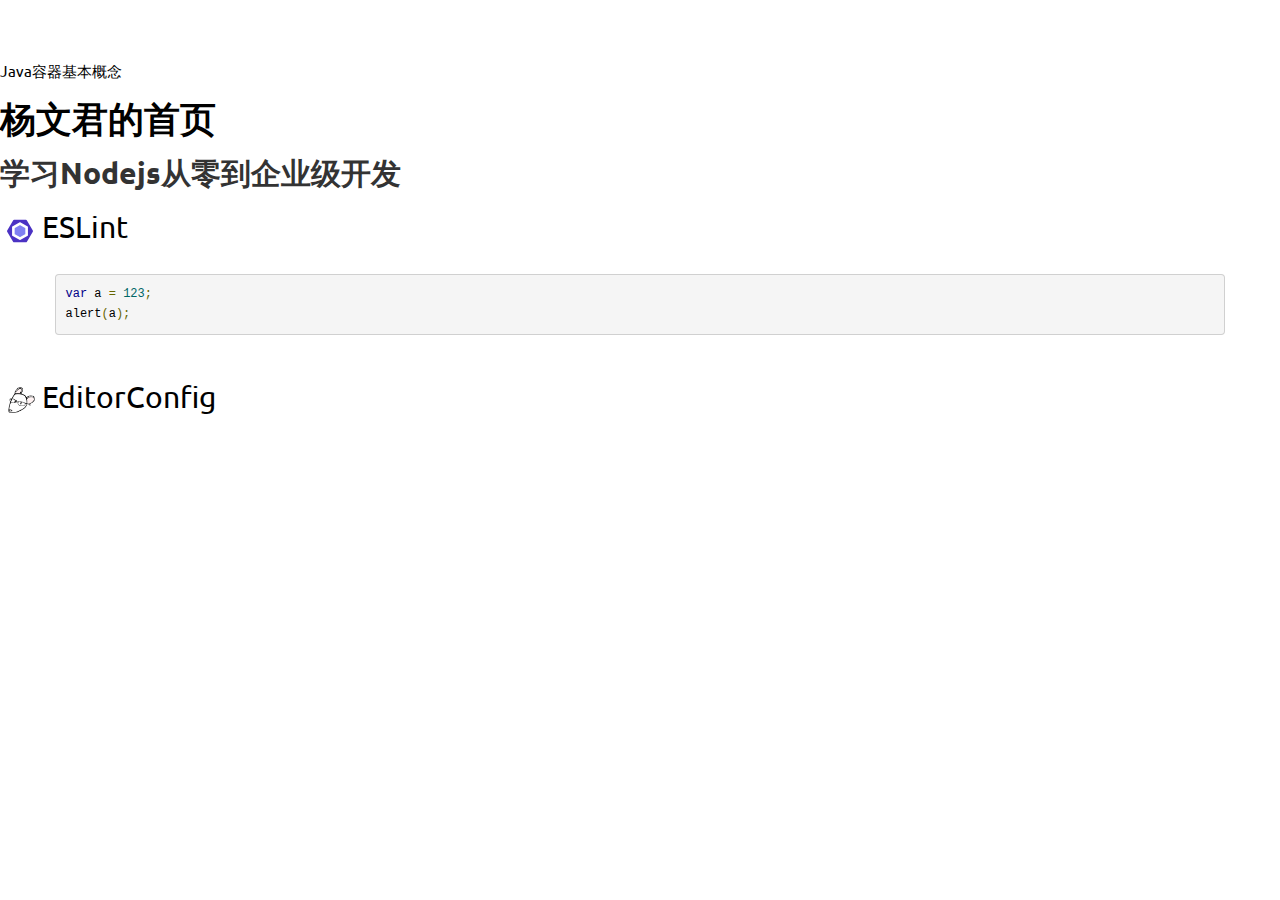
<file: Index.html>
<!DOCTYPE html>
<html lang="en">

<head>
  <meta charset="UTF-8">
  <meta name="viewport" content="width=device-width, initial-scale=1.0">
  <meta http-equiv="X-UA-Compatible" content="ie=edge">
  <title>杨文君的首页</title>
  <!-- 我的页面 favicon.icon -->
  <link rel="shortcut icon" type="image/x-icon" href="./public/img/favicon.jpg" rel="styleSheet">
  <!-- 首页的css -->
  <link rel="stylesheet" href="./public/css/Index.css">
</head>
<a href="./Java/Java.html">Java容器基本概念</a>
<h1 id="#1"><a href="https://github.com/shanliangdeYWJ/">杨文君的首页</a></h1>
<h2 id="#2">学习Nodejs从零到企业级开发</h2>
<a class="logo" href="http://eslint.cn/docs/developer-guide/"> <img class="eslint" src="./public/img/eslint.svg"
    alt="ESLint logo"> ESLint</a>
<!-- 插入md代码块 -->
<xmp theme="united" style="display:none;">
```javascript 
var a = 123;
alert(a);
```
</xmp>

  <br>
  <a class="logo" href="https://editorconfig.org/"> <img class="editorConfig" src="./public/img/editor_config.png" alt="EditorConfig logo"> EditorConfig</a>
</body>
<!-- <script src="./public/js/jQuery.min.js"></script> -->
<!-- <script src="http://strapdownjs.com/v/0.2/strapdown.js"></script> -->
<!-- 页面md格式的引入脚本 -->
<script src="./public/js/strapdownjs/strapdown.js"></script>


</html>
</file>
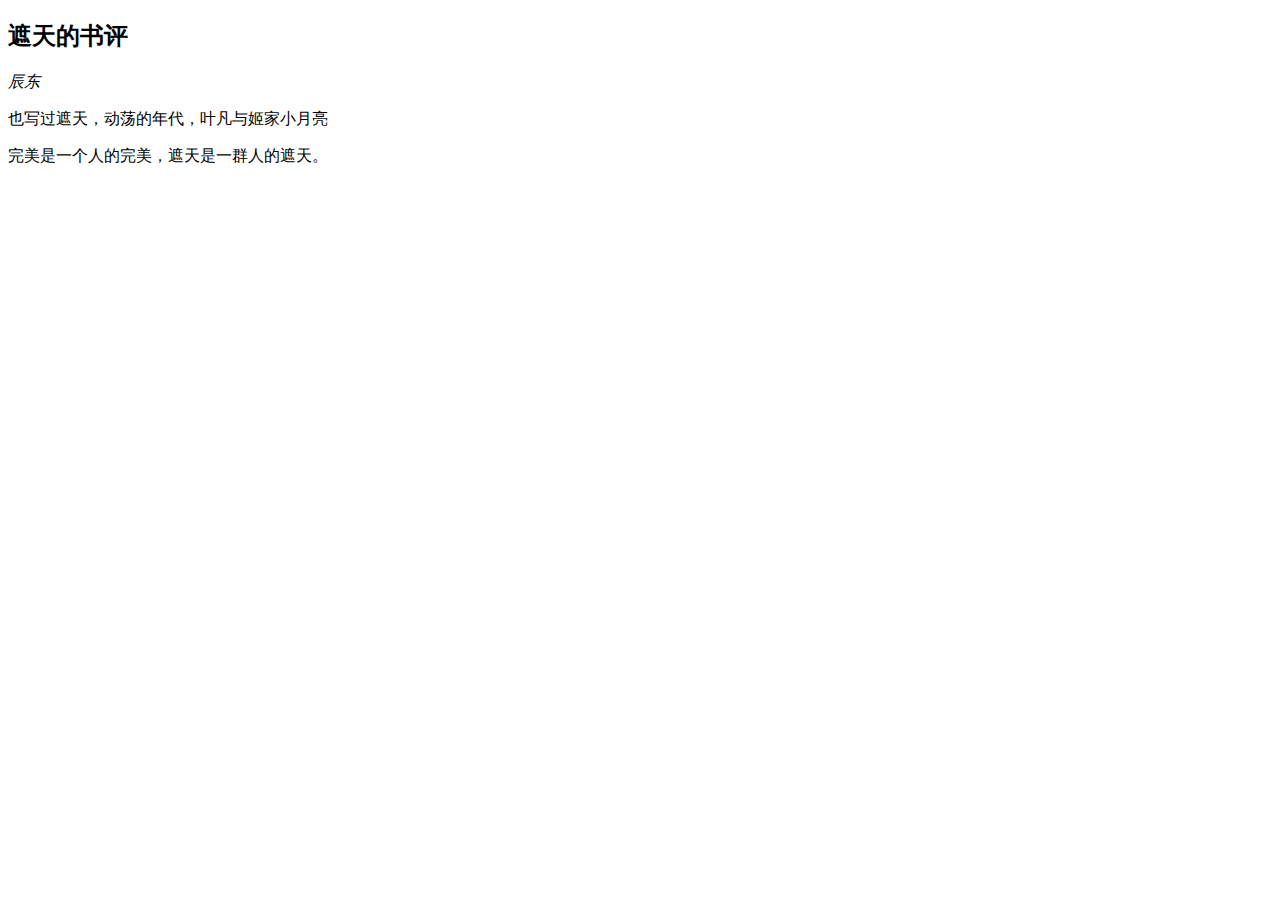
<file: other/index.html>
<!DOCTYPE html>
<html lang="en">

<head>
	<meta charset="UTF-8">
	<meta name="viewport" content="width=device-width, initial-scale=1.0">
	<meta http-equiv="X-UA-Compatible" content="ie=edge">
	<title>动荡的年代</title>
</head>

<body>
	<h2>遮天的书评</h2>
	<!-- <address>：作者、相关人士或组织的联系信息（电子邮件地址、指向联系信息页的链接）。 -->
	<address>辰东</address>
	<p>也写过遮天，动荡的年代，叶凡与姬家小月亮</p>
	<p>完美是一个人的完美，遮天是一群人的遮天。</p>
</body>

</html>
</file>
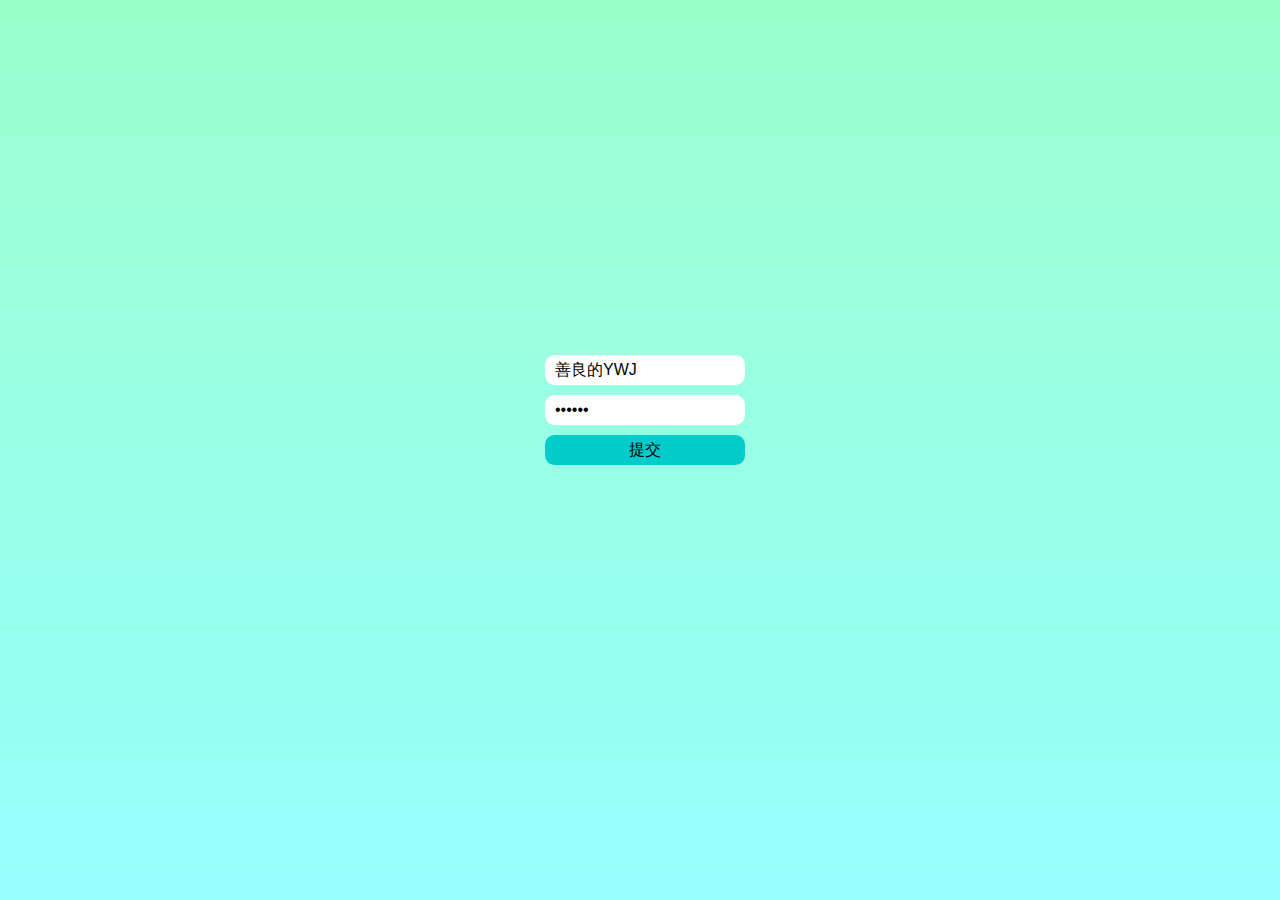
<file: Login.html>
<!DOCTYPE html>
<html lang="en">

<head>
  <meta charset="UTF-8">
  <meta name="viewport" content="width=device-width, initial-scale=1.0">
  <meta http-equiv="X-UA-Compatible" content="ie=edge">
  <title>Document</title>
  <link href="/public/css/Login.css" type="text/css" rel="styleSheet">

</head>

<body>

  <div class="welcome">
    <div class="login-box">
      <form class="login-box-form" action="" method="POST">
        <input class="username" type="text" name="username" id="username" value="善良的YWJ">
        <input class="password" type="password" name="password" id="password" value="123456"><br>
        <input class="submit" type="submit" value="提交">
      </form>
    </div>
  </div>
  <div class="square">
    <ul>
      <li></li>
      <li></li>
      <li></li>
      <li></li>
      <li></li>
    </ul>
  </div>
  <div class="circle">
    <ul>
      <li></li>
      <li></li>
      <li></li>
      <li></li>
      <li></li>
    </ul>
  </div>

  
</body>

</html>
</file>
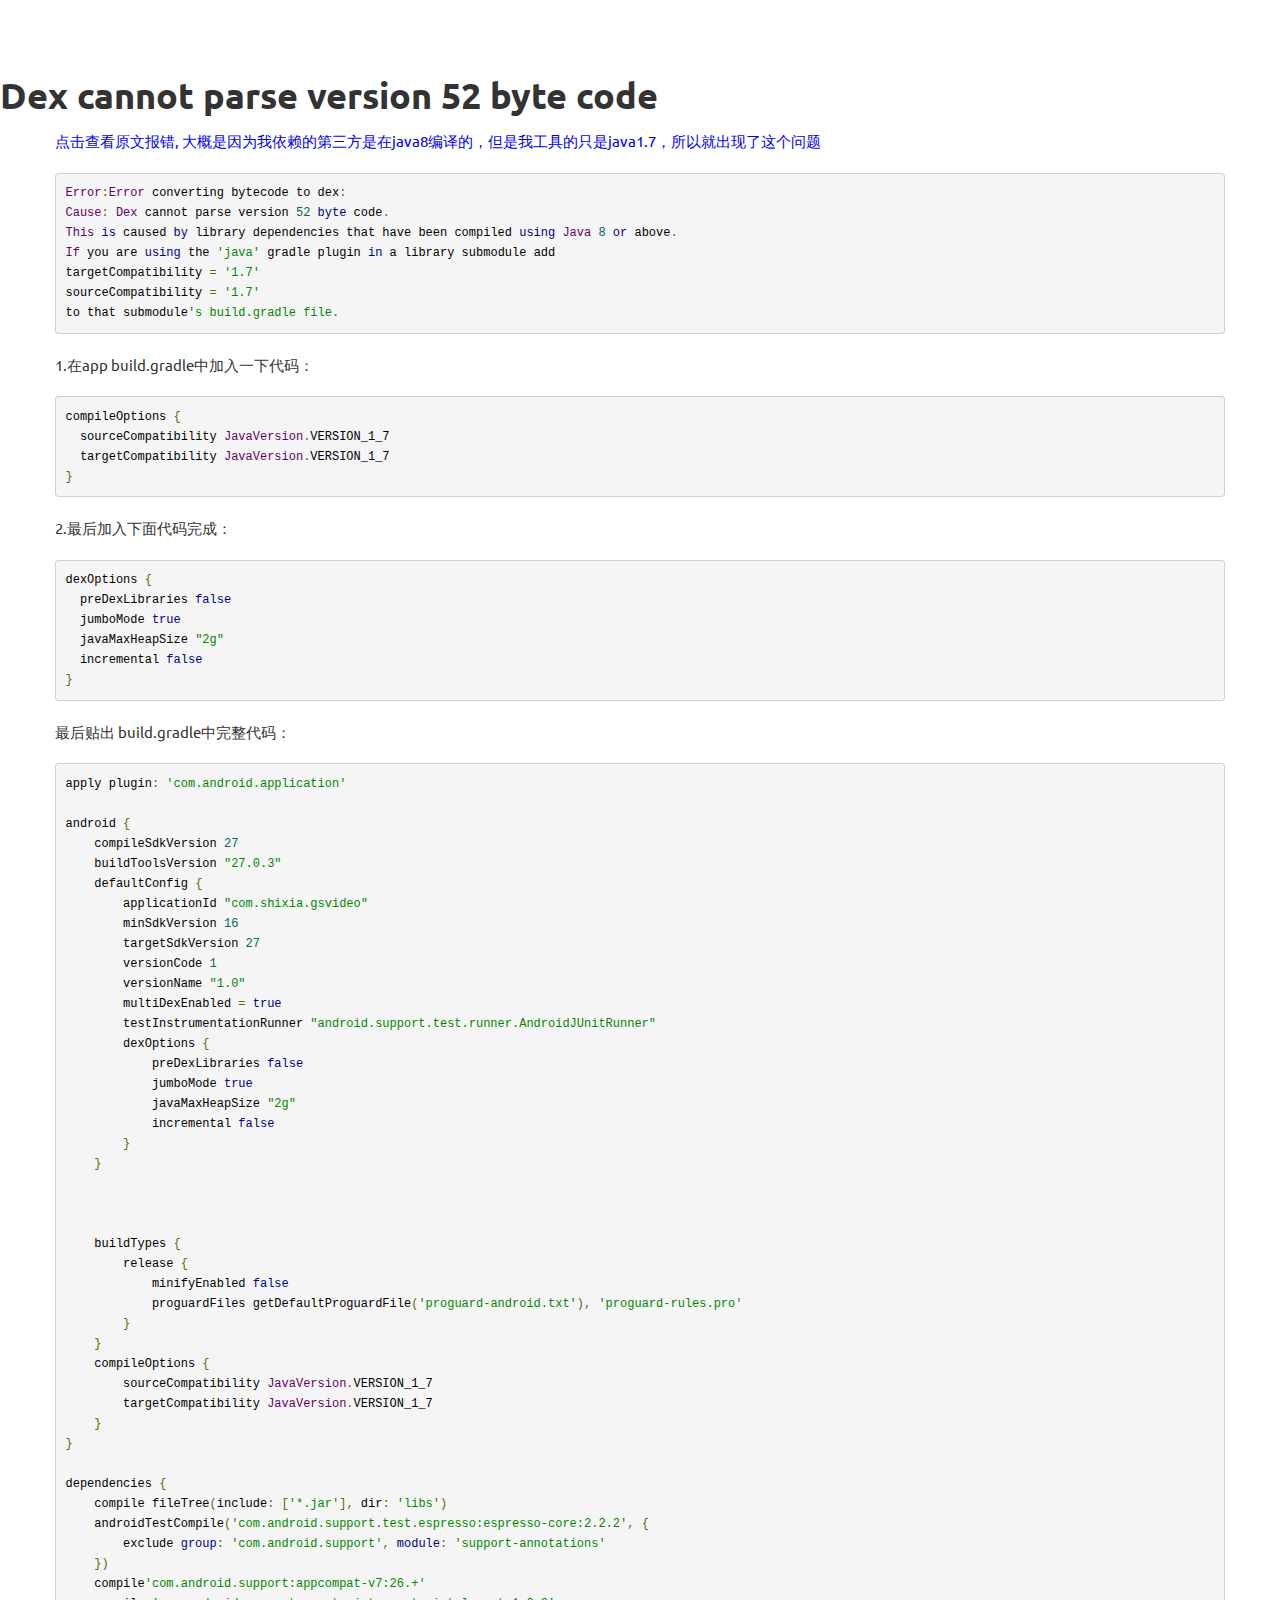
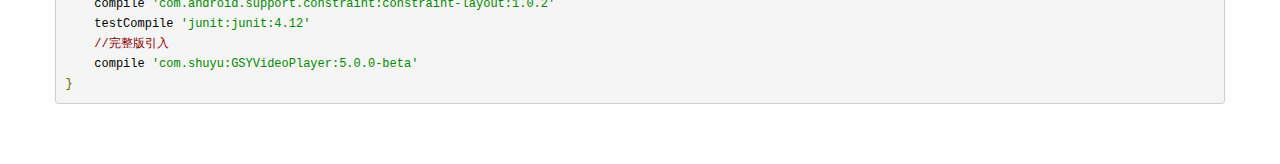
<file: Android/RecycleView/Dex cannot parse version 52 byte code.html>
<!DOCTYPE html>
<html lang="en">
<head>
  <meta charset="UTF-8">
  <meta name="viewport" content="width=device-width, initial-scale=1.0">
  <meta http-equiv="X-UA-Compatible" content="ie=edge">
  
  <title>Dex cannot parse version 52 byte code</title>
</head>
<body>
  <h1> Dex cannot parse version 52 byte code</h1>
  <p></p>
<xmp theme="united" style="display:none;">
  <a href="https://blog.csdn.net/qq_36238577/article/details/80581193">点击查看原文报错, 大概是因为我依赖的第三方是在java8编译的，但是我工具的只是java1.7，所以就出现了这个问题</a>
```gradle
Error:Error converting bytecode to dex:
Cause: Dex cannot parse version 52 byte code.
This is caused by library dependencies that have been compiled using Java 8 or above.
If you are using the 'java' gradle plugin in a library submodule add 
targetCompatibility = '1.7'
sourceCompatibility = '1.7'
to that submodule's build.gradle file.
```
<p>1.在app  build.gradle中加入一下代码：</p>
```gradle
compileOptions {
  sourceCompatibility JavaVersion.VERSION_1_7
  targetCompatibility JavaVersion.VERSION_1_7
}

```
<p> 2.最后加入下面代码完成：</p>
```gradle
dexOptions {
  preDexLibraries false
  jumboMode true
  javaMaxHeapSize "2g"
  incremental false
}

```
<p> 最后贴出 build.gradle中完整代码：</p>
```gradle
apply plugin: 'com.android.application'
 
android {
    compileSdkVersion 27
    buildToolsVersion "27.0.3"
    defaultConfig {
        applicationId "com.shixia.gsvideo"
        minSdkVersion 16
        targetSdkVersion 27
        versionCode 1
        versionName "1.0"
        multiDexEnabled = true
        testInstrumentationRunner "android.support.test.runner.AndroidJUnitRunner"
        dexOptions {
            preDexLibraries false
            jumboMode true
            javaMaxHeapSize "2g"
            incremental false
        }
    }
 
 
 
    buildTypes {
        release {
            minifyEnabled false
            proguardFiles getDefaultProguardFile('proguard-android.txt'), 'proguard-rules.pro'
        }
    }
    compileOptions {
        sourceCompatibility JavaVersion.VERSION_1_7
        targetCompatibility JavaVersion.VERSION_1_7
    }
}
 
dependencies {
    compile fileTree(include: ['*.jar'], dir: 'libs')
    androidTestCompile('com.android.support.test.espresso:espresso-core:2.2.2', {
        exclude group: 'com.android.support', module: 'support-annotations'
    })
    compile'com.android.support:appcompat-v7:26.+'
    compile 'com.android.support.constraint:constraint-layout:1.0.2'
    testCompile 'junit:junit:4.12'
    //完整版引入
    compile 'com.shuyu:GSYVideoPlayer:5.0.0-beta'
}


```
</xmp>
</body>
<script src="../../public/js/strapdownjs/strapdown.js"></script>
</html>
</file>
<file: public/css/Index.css>
a { text-decoration: none; color: #000; }
.logo { height: 40px; font-size: 30px; padding: 0 5px; }
a:hover {  border-radius: 5px; background: #89ffc8; }
h1:hover, h2:hover { color: #60ac88; }
/* 两个 图标 30px */
.eslint, .editorConfig { width: 30px; }
</file>
<file: public/css/Login.css>
* {
  margin: 0px;
  padding: 0px;
  box-sizing: border-box;
}

.welcome {
  background-image: linear-gradient(#99FFCC, #99FFFF);
  position: relative;
  height: 100vh;
  overflow: hidden;
  font-family: sans-serif;
}

.login-box {
  width: 200px;
  height: 200px;
  position: absolute;
  top: 50%;
  left: 50%;
  transform: translate(-50%, -50%);
}

.login-box-form {
  width: 200px;
  height: 200px;
  
}

.username,
.password,
.submit {
  width: 100%;
  height: 30px;
  line-height: 30px;
  padding: 0 10px;
  border-radius: 0.6em;
  border: none;
  outline: none;
  font-size: 16px;
  margin: 5px;
  z-index: 1;
}
.submit {
  background: #00CCCC;
}
ul li {
  position: absolute;
  border: 1px solid #fff;
  width: 30px;
  height: 30px;
  list-style: none;
  background: #fff;
  opacity: 0;
}

.square li {
  top: 50vh;
  left: 25vw;
  animation: square 10s linear infinite;
}
.square li:nth-child(2) {
  top: 80vh;
  left: 10vw;
  animation-delay: 2s;
}
.square li:nth-child(3) {
  top: 80vh;
  left: 85vw;
  animation-delay: 4s;
}
.square li:nth-child(4) {
  top: 10vh;
  left: 75vw;
  animation-delay: 6s;
}
.square li:nth-child(5) {
  top: 10vh;
  left: 10vw;
  animation-delay: 8s;
}
@keyframes square {
  0%{
    transform: scale(0) rotate(0deg);
    opacity: 0;
  }
  50%{
    transform: scale(0) rotate(0deg);
    opacity: 1;
  }
  100%{
    transform: scale(2) rotate(1000deg);
    opacity: 0;/* 不透明度为0 即完全透明 */
  }
}

.circle li {
  bottom: 0;
  left: 15vw;
  animation: circle 10s linear infinite;
}
.circle li:nth-child(2) {
  left: 35vw;
  animation-delay: 2s;

}
.circle li:nth-child(3) {
  left: 55vw;
  animation-delay: 6s;
}
.circle li:nth-child(4) {
  left: 75vw;
  animation-delay: 4s;
}
.circle li:nth-child(5) {
  left: 90vw;
  animation-delay: 8s;
}

@keyframes circle {
  0% {
    transform: scale(0) rotate(0deg);
    opacity: 1;
    bottom: 0;
    border-radius: 0;
  }
  100% {
    transform: scale(2.5) rotate(1000deg);
    opacity: 0;
    bottom: 90vh;
    border-radius: 50%;
  }
}
</file>
